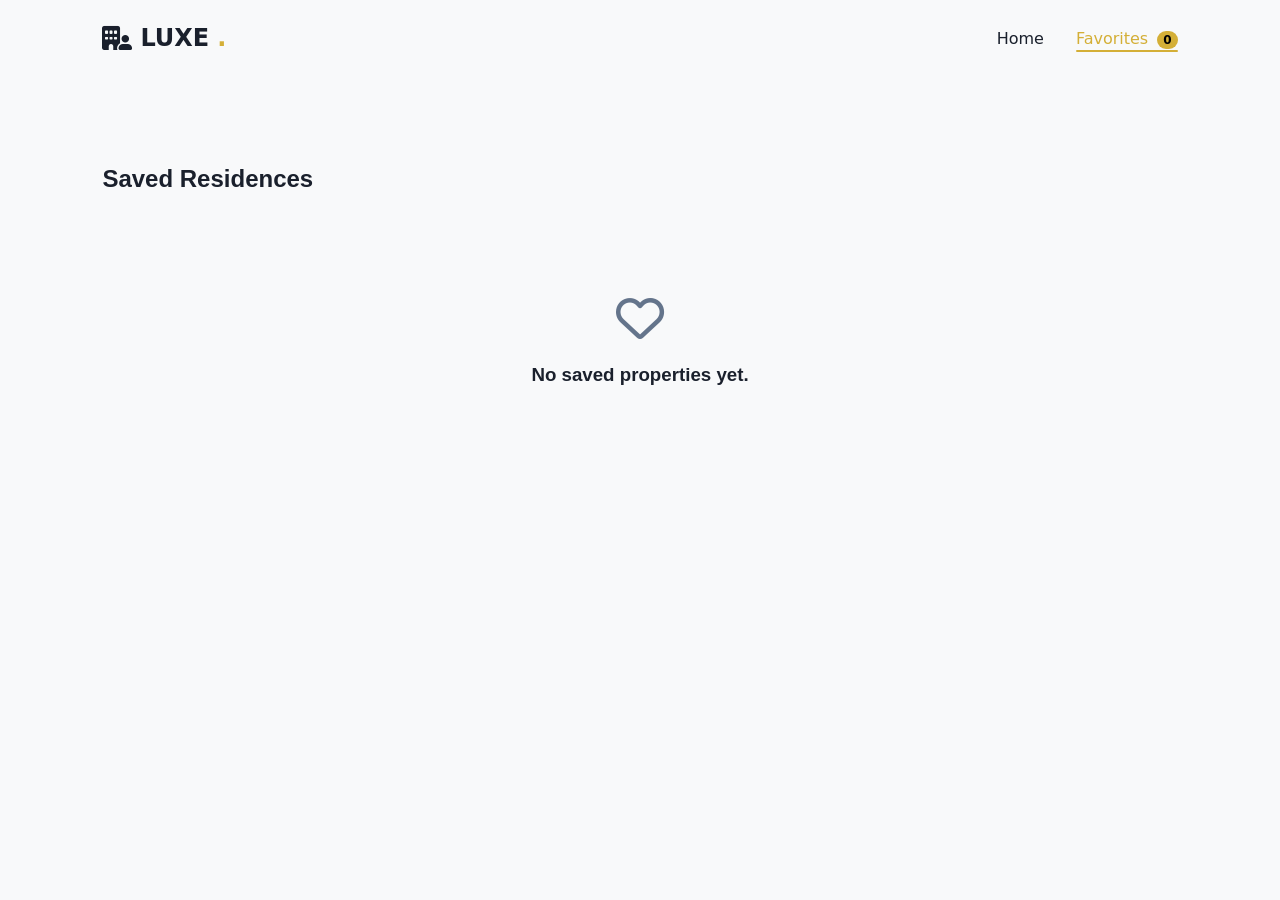
<file: favorites.html>
<!DOCTYPE html>
<html lang="en">
<head>
  <meta charset="UTF-8">
  <title>Your Favorite Properties | LUXE</title>
  <link rel="stylesheet" href="https://cdnjs.cloudflare.com/ajax/libs/font-awesome/6.4.0/css/all.min.css">
  <link rel="stylesheet" href="css/style.css">
  <link rel="stylesheet" href="css/animations.css">
</head>
<body>
  <nav class="navbar">
    <a href="index.html" class="logo"><i class="fa-solid fa-building-user"></i> LUXE<span>.</span></a>
    <ul class="nav-links">
      <li><a href="index.html">Home</a></li>
      <li><a href="favorites.html" class="active">Favorites <span class="fav-badge">0</span></a></li>
    </ul>
  </nav>

  <section class="section-container" style="margin-top: 80px;">
    <h2>Saved Residences</h2>
    <div class="property-grid" id="favs-grid" style="margin-top:2rem;"></div>
  </section>

  <script type="module">
    import { getProperties } from './js/properties.js';
    import { getFavorites, toggleFavorite } from './js/favorites.js';
    import { initTheme } from './js/theme.js';

    initTheme();

    const renderFavs = () => {
      const grid = document.getElementById('favs-grid');
      const favIds = getFavorites();
      const all = getProperties();
      const favProperties = all.filter(p => favIds.includes(p.id));

      if (favProperties.length === 0) {
        grid.innerHTML = `<div style="grid-column: 1/-1; text-align:center; padding: 4rem;">
          <i class="fa-regular fa-heart" style="font-size:3rem; color:var(--text-muted);"></i>
          <h3 style="margin-top:1rem;">No saved properties yet.</h3>
        </div>`;
        return;
      }

      grid.innerHTML = favProperties.map(p => `
        <div class="card">
          <img src="${p.image}" style="height:200px; object-fit:cover;">
          <div class="card-content">
            <h3>${p.title}</h3>
            <p style="color:var(--accent); font-weight:bold;">$${p.price.toLocaleString()}</p>
            <button class="btn-primary" style="margin-top:1rem;" onclick="removeFav('${p.id}')">Remove</button>
          </div>
        </div>
      `).join('');
    };

    window.removeFav = (id) => {
      toggleFavorite(id);
      renderFavs();
    };

    renderFavs();
  </script>
</body>
</html>
</file>
<file: css/style.css>
/* Core Variables & Theme Setup */
:root {
  --primary: #0B1F3A;        /* Deep Navy Blue */
  --accent: #D4AF37;         /* Luxury Gold */
  --accent-hover: #B8952E;
  --bg-main: #F8F9FA;
  --bg-card: #FFFFFF;
  --bg-hover: #F1F3F5;
  --text-main: #1A202C;
  --text-muted: #64748B;
  --border-color: rgba(11, 31, 58, 0.08);
  --glass-bg: rgba(255, 255, 255, 0.75);
  --glass-border: rgba(255, 255, 255, 0.3);
  --shadow-sm: 0 4px 6px -1px rgba(0, 0, 0, 0.05);
  --shadow-lg: 0 20px 25px -5px rgba(11, 31, 58, 0.1), 0 8px 10px -6px rgba(11, 31, 58, 0.05);
  --radius-lg: 18px;
  --radius-sm: 10px;
  --transition: all 0.3s cubic-bezier(0.4, 0, 0.2, 1);
}

[data-theme="dark"] {
  --primary: #D4AF37;
  --accent: #D4AF37;
  --bg-main: #070E17;
  --bg-card: #0F1923;
  --bg-hover: #172431;
  --text-main: #F8F9FA;
  --text-muted: #94A3B8;
  --border-color: rgba(255, 255, 255, 0.08);
  --glass-bg: rgba(15, 25, 35, 0.8);
  --glass-border: rgba(255, 255, 255, 0.05);
  --shadow-lg: 0 20px 25px -5px rgba(0, 0, 0, 0.5);
}

/* Global Reset */
* {
  margin: 0;
  padding: 0;
  box-sizing: border-box;
  font-family: 'Inter', system-ui, -apple-system, sans-serif;
}

body {
  background-color: var(--bg-main);
  color: var(--text-main);
  transition: background-color 0.3s, color 0.3s;
  overflow-x: hidden;
  line-height: 1.6;
}

h1, h2, h3, h4, h5 {
  font-family: 'Poppins', sans-serif;
  color: var(--text-main);
  font-weight: 700;
}

a { text-decoration: none; color: inherit; }
button { cursor: pointer; border: none; outline: none; background: none; font-family: inherit; }

/* Scroll Progress Bar */
.scroll-progress {
  position: fixed;
  top: 0;
  left: 0;
  height: 3px;
  background: var(--accent);
  width: 0%;
  z-index: 1001;
  transition: width 0.1s;
}

/* Glassmorphism Containers */
.glass-panel {
  background: var(--glass-bg);
  backdrop-filter: blur(12px);
  -webkit-backdrop-filter: blur(12px);
  border: 1px solid var(--glass-border);
  border-radius: var(--radius-lg);
  box-shadow: var(--shadow-lg);
}

/* Navbar */
.navbar {
  position: fixed;
  top: 0;
  width: 100%;
  padding: 1.2rem 8%;
  display: flex;
  justify-content: space-between;
  align-items: center;
  z-index: 1000;
  transition: var(--transition);
}

.navbar.scrolled {
  background: var(--glass-bg);
  backdrop-filter: blur(16px);
  padding: 0.8rem 8%;
  box-shadow: var(--shadow-sm);
  border-bottom: 1px solid var(--border-color);
}

.logo {
  font-size: 1.5rem;
  font-weight: 800;
  color: var(--text-main);
  display: flex;
  align-items: center;
  gap: 0.5rem;
}

.logo span { color: var(--accent); }

.nav-links {
  display: flex;
  gap: 2rem;
  align-items: center;
  list-style: none;
}

.nav-links a {
  font-weight: 500;
  transition: var(--transition);
  position: relative;
}

.nav-links a.active, .nav-links a:hover {
  color: var(--accent);
}

.nav-links a.active::after {
  content: '';
  position: absolute;
  bottom: -4px;
  left: 0;
  width: 100%;
  height: 2px;
  background: var(--accent);
  border-radius: 2px;
}

.fav-badge {
  background: var(--accent);
  color: #000;
  font-weight: 700;
  font-size: 0.75rem;
  padding: 2px 6px;
  border-radius: 12px;
  margin-left: 4px;
}

/* Hero Section */
.hero {
  position: relative;
  min-height: 90vh;
  display: flex;
  flex-direction: column;
  justify-content: center;
  align-items: center;
  text-align: center;
  padding: 0 1rem;
  background: linear-gradient(rgba(11, 31, 58, 0.65), rgba(7, 14, 23, 0.85)), 
              url('https://images.unsplash.com/photo-1600596542815-ffad4c1539a9?auto=format&fit=crop&w=1920&q=80') center/cover no-repeat;
  color: #FFF;
}

.hero h1 {
  font-size: 3.5rem;
  color: #FFF;
  margin-bottom: 1rem;
  max-width: 800px;
}

.hero p {
  font-size: 1.2rem;
  color: rgba(255, 255, 255, 0.85);
  margin-bottom: 2.5rem;
  max-width: 600px;
}

.hero-search {
  display: grid;
  grid-template-columns: repeat(auto-fit, minmax(180px, 1fr)) auto;
  gap: 1rem;
  padding: 1.2rem;
  width: 100%;
  max-width: 950px;
}

.input-group {
  display: flex;
  flex-direction: column;
  align-items: flex-start;
}

.input-group label {
  font-size: 0.75rem;
  text-transform: uppercase;
  font-weight: 700;
  color: var(--text-muted);
  margin-bottom: 0.25rem;
}

.input-group select, .input-group input {
  width: 100%;
  padding: 0.6rem 0.8rem;
  border-radius: var(--radius-sm);
  border: 1px solid var(--border-color);
  background: var(--bg-card);
  color: var(--text-main);
  outline: none;
}

.btn-primary {
  background: var(--accent);
  color: #000;
  font-weight: 700;
  padding: 0.8rem 1.8rem;
  border-radius: var(--radius-sm);
  transition: var(--transition);
  display: inline-flex;
  align-items: center;
  justify-content: center;
  gap: 0.5rem;
}

.btn-primary:hover {
  background: var(--accent-hover);
  transform: translateY(-2px);
  box-shadow: 0 8px 15px rgba(212, 175, 55, 0.3);
}

/* Property Grid Section */
.section-container {
  padding: 5rem 8%;
}

.section-header {
  margin-bottom: 2.5rem;
  display: flex;
  justify-content: space-between;
  align-items: flex-end;
}

.property-grid {
  display: grid;
  grid-template-columns: repeat(auto-fill, minmax(320px, 1fr));
  gap: 2rem;
}

/* Cards */
.card {
  background: var(--bg-card);
  border-radius: var(--radius-lg);
  overflow: hidden;
  border: 1px solid var(--border-color);
  box-shadow: var(--shadow-sm);
  transition: var(--transition);
  position: relative;
  display: flex;
  flex-direction: column;
}

.card:hover {
  transform: translateY(-8px);
  box-shadow: var(--shadow-lg);
}

.card-img-wrapper {
  position: relative;
  height: 220px;
  overflow: hidden;
}

.card-img-wrapper img {
  width: 100%;
  height: 100%;
  object-fit: cover;
  transition: transform 0.5s ease;
}

.card:hover .card-img-wrapper img {
  transform: scale(1.08);
}

.badge {
  position: absolute;
  top: 1rem;
  padding: 0.3rem 0.8rem;
  border-radius: 20px;
  font-size: 0.75rem;
  font-weight: 700;
  text-transform: uppercase;
}

.badge-type { left: 1rem; background: var(--primary); color: #FFF; }
.badge-status { right: 1rem; background: #10B981; color: #FFF; }
.badge-status.Pending { background: #F59E0B; }
.badge-status.Sold { background: #EF4444; }

.fav-btn {
  position: absolute;
  bottom: 1rem;
  right: 1rem;
  background: var(--glass-bg);
  backdrop-filter: blur(8px);
  width: 38px;
  height: 38px;
  border-radius: 50%;
  display: flex;
  align-items: center;
  justify-content: center;
  color: var(--text-main);
  font-size: 1.1rem;
  transition: var(--transition);
}

.fav-btn.active { color: #EF4444; }

.card-content {
  padding: 1.5rem;
  display: flex;
  flex-direction: column;
  flex-grow: 1;
}

.card-price {
  font-size: 1.4rem;
  font-weight: 800;
  color: var(--accent);
  margin-bottom: 0.25rem;
}

.card-title {
  font-size: 1.1rem;
  margin-bottom: 0.5rem;
  white-space: nowrap;
  overflow: hidden;
  text-overflow: ellipsis;
}

.card-address {
  color: var(--text-muted);
  font-size: 0.85rem;
  margin-bottom: 1rem;
  display: flex;
  align-items: center;
  gap: 0.3rem;
}

.card-specs {
  display: flex;
  justify-content: space-between;
  padding-top: 1rem;
  border-top: 1px solid var(--border-color);
  color: var(--text-muted);
  font-size: 0.85rem;
  margin-top: auto;
}

/* Modals */
.modal-overlay {
  position: fixed;
  inset: 0;
  background: rgba(0, 0, 0, 0.7);
  backdrop-filter: blur(6px);
  display: flex;
  justify-content: center;
  align-items: center;
  z-index: 2000;
  opacity: 0;
  pointer-events: none;
  transition: opacity 0.3s ease;
}

.modal-overlay.active {
  opacity: 1;
  pointer-events: auto;
}

.modal-container {
  background: var(--bg-card);
  width: 90%;
  max-width: 800px;
  max-height: 90vh;
  border-radius: var(--radius-lg);
  overflow-y: auto;
  position: relative;
  box-shadow: var(--shadow-lg);
  border: 1px solid var(--border-color);
}

.modal-close {
  position: absolute;
  top: 1rem;
  right: 1rem;
  background: var(--bg-main);
  border-radius: 50%;
  width: 36px;
  height: 36px;
  display: flex;
  align-items: center;
  justify-content: center;
  z-index: 10;
}

/* Toast Notifications */
#toast-container {
  position: fixed;
  bottom: 2rem;
  right: 2rem;
  z-index: 3000;
  display: flex;
  flex-direction: column;
  gap: 0.5rem;
}

.toast {
  background: var(--primary);
  color: #FFF;
  padding: 0.8rem 1.5rem;
  border-radius: var(--radius-sm);
  border-left: 4px solid var(--accent);
  box-shadow: var(--shadow-lg);
  animation: fadeIn 0.3s forwards;
}

/* Back to Top */
.back-to-top {
  position: fixed;
  bottom: 2rem;
  left: 2rem;
  background: var(--accent);
  color: #000;
  width: 42px;
  height: 42px;
  border-radius: 50%;
  display: flex;
  align-items: center;
  justify-content: center;
  opacity: 0;
  pointer-events: none;
  transition: var(--transition);
  z-index: 999;
}

.back-to-top.visible { opacity: 1; pointer-events: auto; }

/* Admin Table */
.admin-table {
  width: 100%;
  border-collapse: collapse;
  margin-top: 1.5rem;
}

.admin-table th, .admin-table td {
  padding: 1rem;
  text-align: left;
  border-bottom: 1px solid var(--border-color);
}

.admin-table th { background: var(--bg-hover); }

/* Footer */
footer {
  background: var(--primary);
  color: #FFF;
  padding: 4rem 8% 2rem;
  margin-top: 4rem;
}

.footer-grid {
  display: grid;
  grid-template-columns: repeat(auto-fit, minmax(200px, 1fr));
  gap: 2.5rem;
  margin-bottom: 3rem;
}

.footer-bottom {
  border-top: 1px solid rgba(255, 255, 255, 0.1);
  padding-top: 1.5rem;
  text-align: center;
  color: var(--text-muted);
  font-size: 0.85rem;
}
</file>
<file: css/animations.css>
/* Real Estate Portal Keyframe Animations */

@keyframes fadeIn {
  from { opacity: 0; transform: translateY(15px); }
  to { opacity: 1; transform: translateY(0); }
}

@keyframes zoomIn {
  from { opacity: 0; transform: scale(0.95); }
  to { opacity: 1; transform: scale(1); }
}

@keyframes pulseGlow {
  0% { box-shadow: 0 0 0 0 rgba(212, 175, 55, 0.4); }
  70% { box-shadow: 0 0 0 12px rgba(212, 175, 55, 0); }
  100% { box-shadow: 0 0 0 0 rgba(212, 175, 55, 0); }
}

@keyframes shimmer {
  0% { background-position: -200% 0; }
  100% { background-position: 200% 0; }
}

@keyframes float {
  0%, 100% { transform: translateY(0); }
  50% { transform: translateY(-8px); }
}

/* Helper Animation Classes */
.animate-fade-in {
  animation: fadeIn 0.6s cubic-bezier(0.16, 1, 0.3, 1) forwards;
}

.animate-zoom-in {
  animation: zoomIn 0.4s cubic-bezier(0.16, 1, 0.3, 1) forwards;
}

.animate-float {
  animation: float 4s ease-in-out infinite;
}

/* Skeleton Loading Effect */
.skeleton {
  background: linear-gradient(90deg, var(--bg-card) 25%, var(--bg-hover) 50%, var(--bg-card) 75%);
  background-size: 200% 100%;
  animation: shimmer 1.5s infinite;
  border-radius: 8px;
}
</file>
